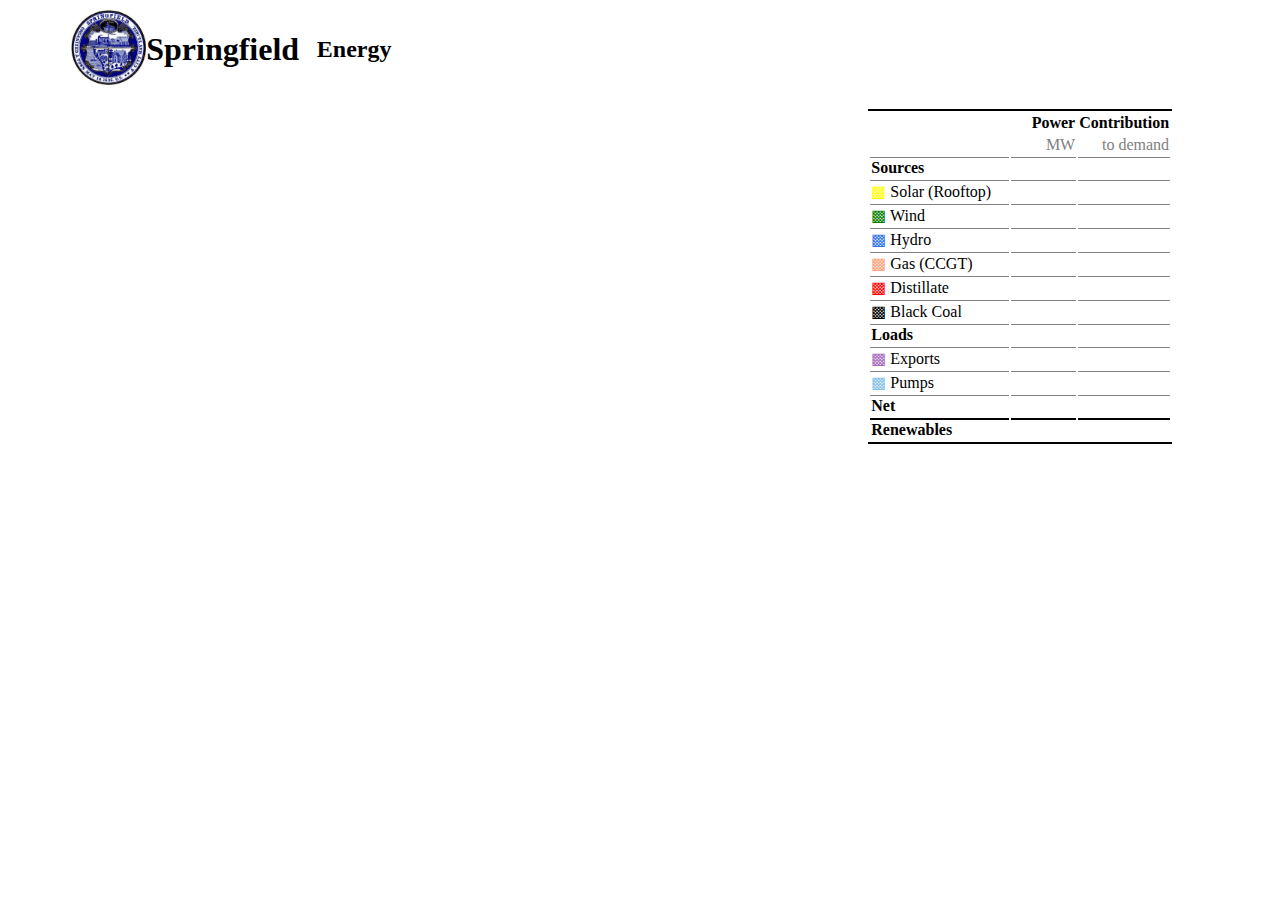
<file: index.html>
<!DOCTYPE html>
<html>
  <head>
    <!-- Internal stylesheet import -->
    <link rel="stylesheet" href="main.css">
    <!-- External Script -->
  <script src="https://code.highcharts.com/stock/highstock.js"></script>
  <script src="https://code.highcharts.com/modules/data.js"></script>
  <script src="./assets/springfield.js"></script>
  </head>
  <body>
    <!-- Page Header Table -->
    <table class="simpleTable" cellspacing="0" cellpadding="0">
      <tr>
        <td width="5%"><img src="assets/springfield-icon.png" alt="Springfield logo" class="pageLogo"/></td>
        <td width="15%"><h1>Springfield</h1></td>
        <td><h2>Energy</h2></td>
      </tr>
    </table>

    <!-- Chart Placement Table -->
    <table class="simpleTable greaterArea">
      <tr>
        <td rowspan="2" id="sharedGrid"></td>
        <td id="legendGrid">
          <table>
            <tr>
              <td id="legendHeader"></td>
            </tr>
          </table>
          <table class="legend">
            <col style="width:50%">
            <col style="width:25%">
            <col style="width:25%">
            <thead>
              <tr>
                <th></th>
                <th class="unitentry">Power</th>
                <th class="unitentry">Contribution</th>
              </tr>
            </thead>
            <tr>
              <td></td>
              <td class="unitentry"><font color="grey">MW</font></td>
              <td class="unitentry"><font color="grey">to demand</font></td>
            </tr>
            <tr>
              <th class="legendtype">Sources</th>
              <th id='source_val' class="legendentry"></th>
              <th class="legendentry"></th>
            </tr>
            <tr>
              <td class="legendtype"><font color="#FFFF00">&#9641; </font><font color="black">Solar (Rooftop)</div></td>
              <td id='solar_val' class="legendentry"></td>
              <td id='solar_perc' class="legendentry"></td>
            </tr>
            <tr>
              <td class="legendtype"><font color="#008000">&#9641; </font><font color="black">Wind</div></td>
              <td id='wind_val' class="legendentry"></td>
              <td id='wind_perc' class="legendentry"></td>
            </tr>
            <tr>
              <td class="legendtype"><font color="#2F76E9">&#9641; </font><font color="black">Hydro</div></td>
              <td id='hydro_val' class="legendentry"></td>
              <td id='hydro_perc' class="legendentry"></td>
            </tr>
            <tr>
              <td class="legendtype"><font color="#FFA07A">&#9641; </font><font color="black">Gas (CCGT)</div></td>
              <td id='gas_val' class="legendentry"></td>
              <td id='gas_perc' class="legendentry"></td>
            </tr>
            <tr>
              <td class="legendtype"><font color="#FF0000">&#9641; </font><font color="black">Distillate</div></td>
              <td id='dist_val' class="legendentry"></td>
              <td id='dist_perc' class="legendentry"></td>
            </tr>
            <tr>
              <td class="legendtype">&#9641; Black Coal</td>
              <td id='coal_val' class="legendentry"></td>
              <td id='coal_perc' class="legendentry"></td>
            </tr>
            <tr>
              <th class="legendtype">Loads</th>
              <th id='load_val' class="legendentry"></th>
              <th class="legendentry"></th>
            </tr>
            <tr>
              <td class="legendtype"><font color="#A569BD">&#9641; </font><font color="black">Exports</div></td>
              <td id='exp_val' class="legendentry"></td>
              <td id='exp_perc' class="legendentry"></td>
            </tr>
            <tr>
              <td class="legendtype"><font color="#85C1E9">&#9641; </font><font color="black">Pumps</div></td>
              <td id="pump_val" class="legendentry"></td>
              <td id="pump_perc" class="legendentry"></td>
            </tr>
            <tr>
              <th class="legendtype">Net</th>
              <th id="net_val" class="legendentry"></th>
              <th class="legendentry"></th>
            </tr>
            <tr>
              <th class="renewheader">Renewables</th>
              <th class="renewentry"></th>
              <th id="renew_perc" class="renewentry"></th>
            </tr>
          </table>
        </td>
      </tr>
      <tr>
        <td id="pieGrid"></td>
      </tr>
    </table>

    <!-- Internal JS Import -->
    <script src="main.js"></script>
  </body>
</html>
</file>
<file: main.css>
.simpleTable {
    width: 90%;
    margin-left: 5%;
    margin-bottom: 10px;
    margin-top: 10px;
}
.legendHeader {
    table-layout: fixed;
    width: 100%;
    text-align: right;
}
.legend {
    border-top: 2px solid black;
    border-bottom: 2px solid black;
    width: 90%;
} 
.legendtype {
    border-top: 1px solid grey;
    text-align: left;
}
.legendentry {
    border-top: 1px solid grey;
    text-align: right;
} 
.unitentry {
    border-top: 0px;
    text-align: right;
}
.renewheader {
    border-top: 2px solid black;
    text-align: left;
}
.renewentry {
    border-top: 2px solid black;
}

.greaterArea tr td { 
    width:70%; 
}

.labeltable {
    border-radius: 50px;
}

#pieGrid {
    width:100%;
    height:100%;
    min-height:250px;
}

.zc-ref {
    display: none;
}

.pageLogo {
    height: 75px;
}
</file>
